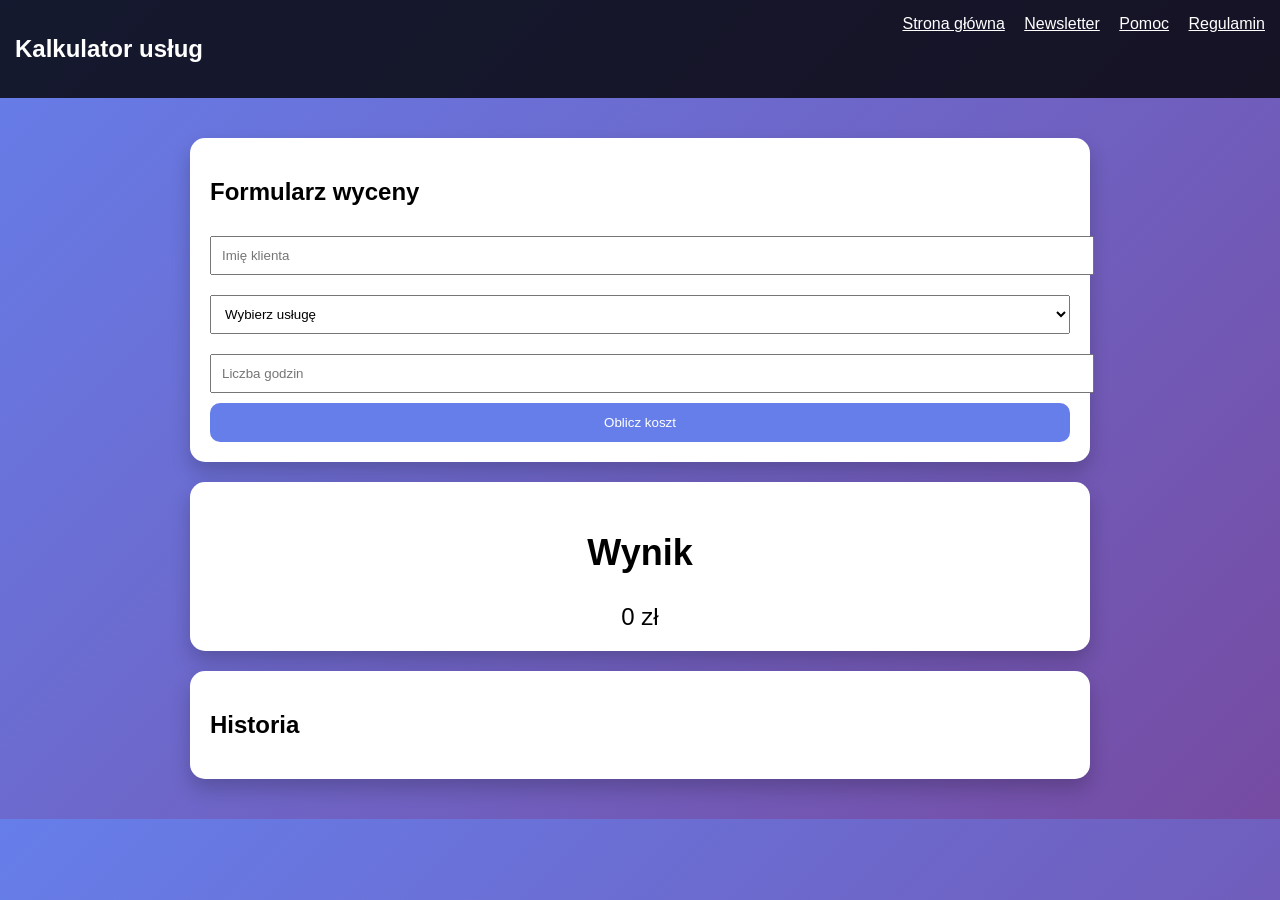
<file: index.html>
<!DOCTYPE html>
<html lang="pl">
<head>
  <meta charset="UTF-8">
  <title>Kalkulator usług</title>
  <link rel="stylesheet" href="style.css">
  <script defer src="script.js"></script>
</head>
<body>

<nav class="navbar">
  <h1>Kalkulator usług</h1>
  <div>
    <a href="index.html">Strona główna</a>
    <a href="newsletter.html">Newsletter</a>
    <a href="pomoc.html">Pomoc</a>
    <a href="regulamin.html">Regulamin</a>
  </div>
</nav>

<div class="container">
  <div class="card">
    <h2>Formularz wyceny</h2>

    <input type="text" id="name" placeholder="Imię klienta">

    <select id="service">
      <option value="0">Wybierz usługę</option>
      <option value="100">Strona internetowa 100zł/h</option>
      <option value="200">Sklep internetowy 200zł/h</option>
      <option value="150">SEO 150zł/h</option>
    </select>

    <input type="number" id="hours" placeholder="Liczba godzin">

    <button id="calculateBtn">Oblicz koszt</button>
  </div>

  <div class="card result-card">
    <h2>Wynik</h2>
    <div id="result">0 zł</div>
  </div>

  <div class="card">
    <h2>Historia</h2>
    <ul id="history"></ul>
  </div>
</div>

</body>
</html>
</file>
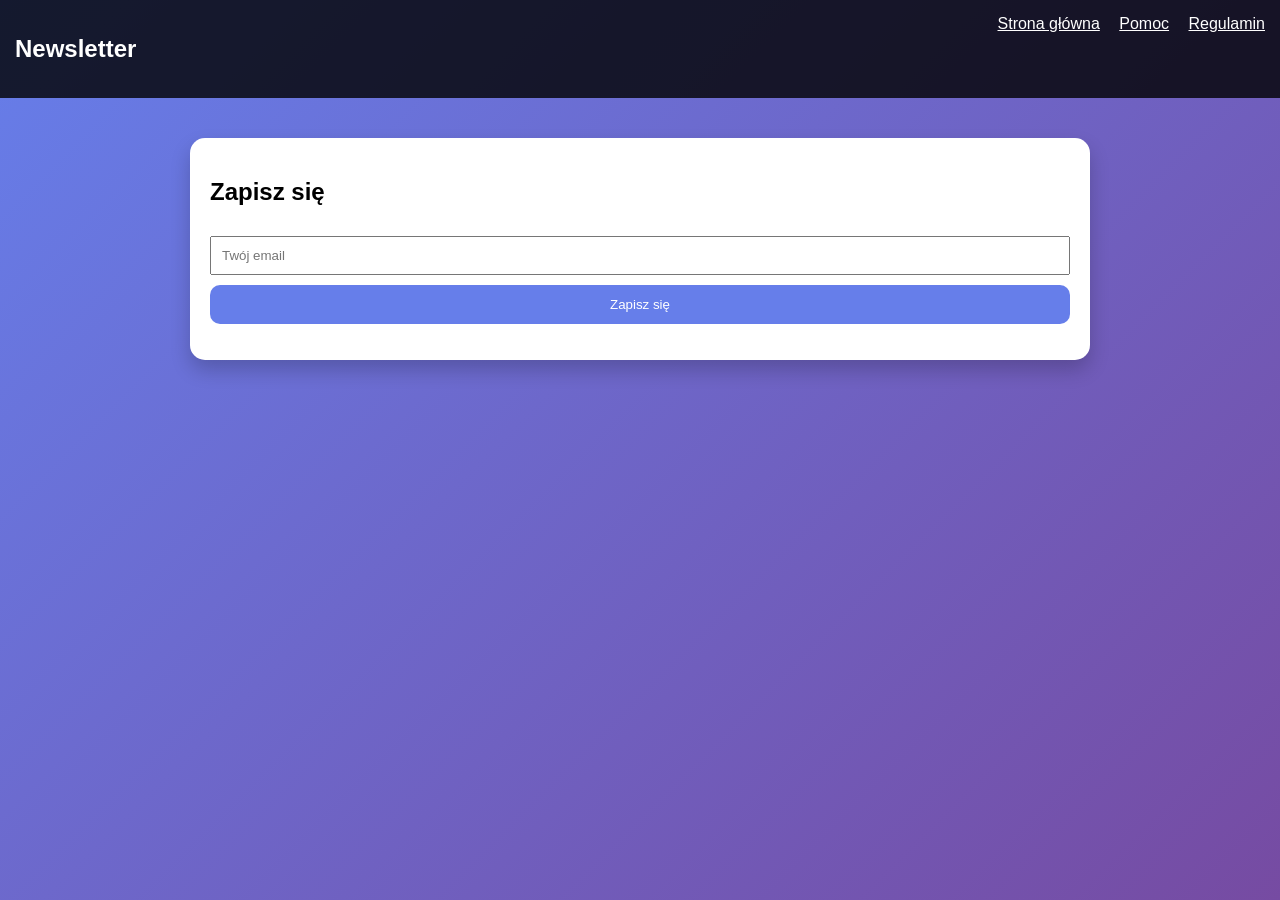
<file: newsletter.html>
<html lang="pl">
<head>
  <meta charset="UTF-8">
  <title>Newsletter</title>
  <link rel="stylesheet" href="style.css">
  <script src="script.js" defer></script>
</head>
<body>

<nav class="navbar">
  <h1>Newsletter</h1>
  <div>
    <a href="index.html">Strona główna</a>
    <a href="pomoc.html">Pomoc</a>
    <a href="regulamin.html">Regulamin</a>
  </div>
</nav>

<div class="container">
  <div class="card">
    <h2>Zapisz się</h2>
    <input type="email" id="email" placeholder="Twój email">
    <button id="subscribeBtn">Zapisz się</button>
    <p id="newsletterMsg"></p>
  </div>
</div>

</body>
</html>
</file>
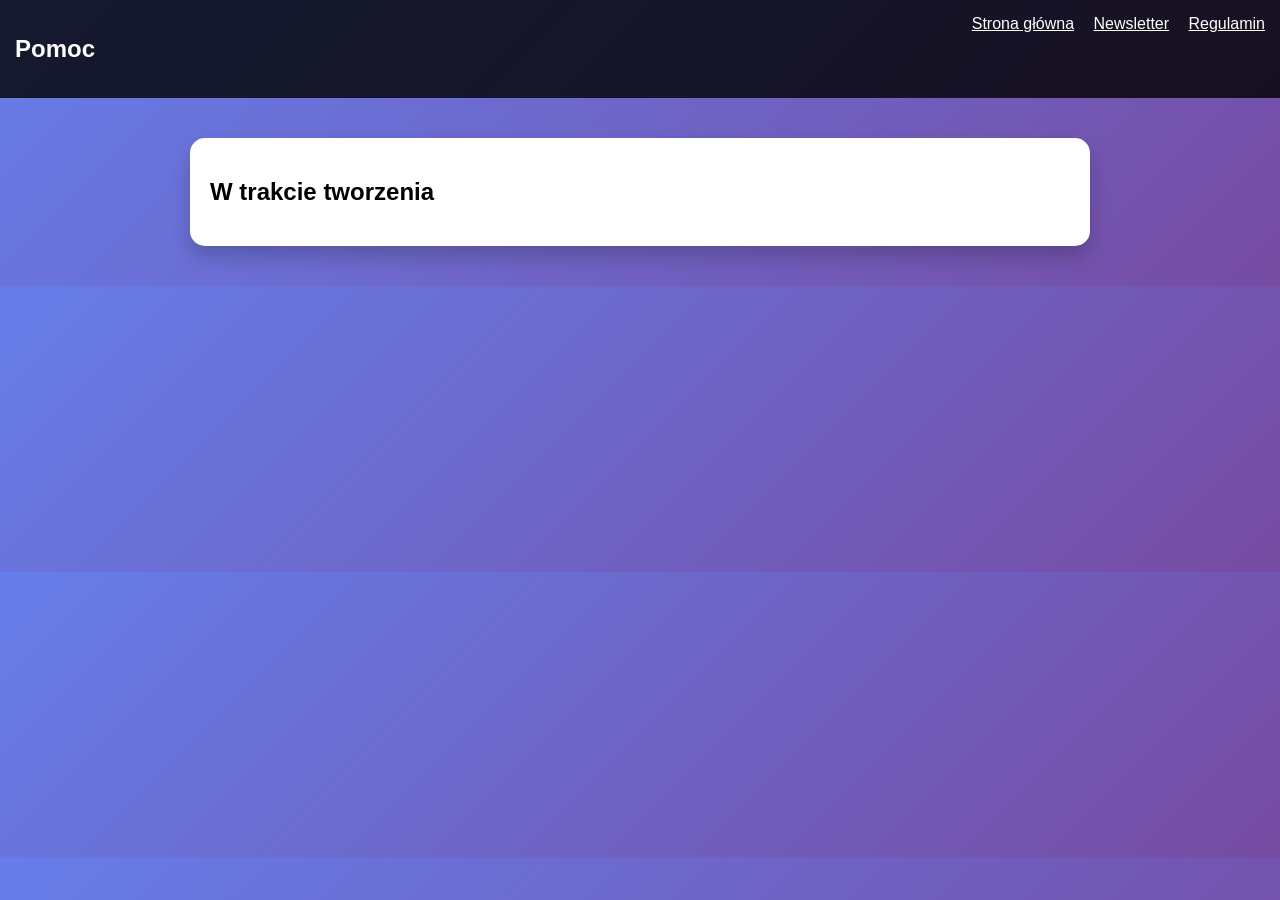
<file: pomoc.html>
<!DOCTYPE html>
<html lang="pl">
<head>
  <meta charset="UTF-8">
  <title>Pomoc</title>
  <link rel="stylesheet" href="style.css">
</head>
<body>

<nav class="navbar">
  <h1>Pomoc</h1>
  <div>
    <a href="index.html">Strona główna</a>
    <a href="newsletter.html">Newsletter</a>
    <a href="regulamin.html">Regulamin</a>
  </div>
</nav>

<div class="container">
  <div class="card">
    <h2>W trakcie tworzenia</h2>

</div>

</body>
</html>
</file>
<file: style.css>
body {
  margin: 0;
  font-family: 'Segoe UI', sans-serif;
  background: linear-gradient(135deg, #667eea, #764ba2);
}

.navbar {
  display: flex;
  justify-content: space-between;
  background: rgba(0,0,0,0.8);
  color: white;
  padding: 15px;
}

.navbar a { color: white; margin-left: 15px; }

.container {
  max-width: 900px;
  margin: 40px auto;
}

.card {
  background: white;
  padding: 20px;
  border-radius: 15px;
  margin-bottom: 20px;
  box-shadow: 0 10px 20px rgba(0,0,0,0.2);
}

input, select {
  width: 100%;
  padding: 10px;
  margin: 10px 0;
}

button {
  width: 100%;
  padding: 12px;
  background: #667eea;
  color: white;
  border: none;
  border-radius: 10px;
}

.result-card {
  text-align: center;
  font-size: 24px;
}
</file>
